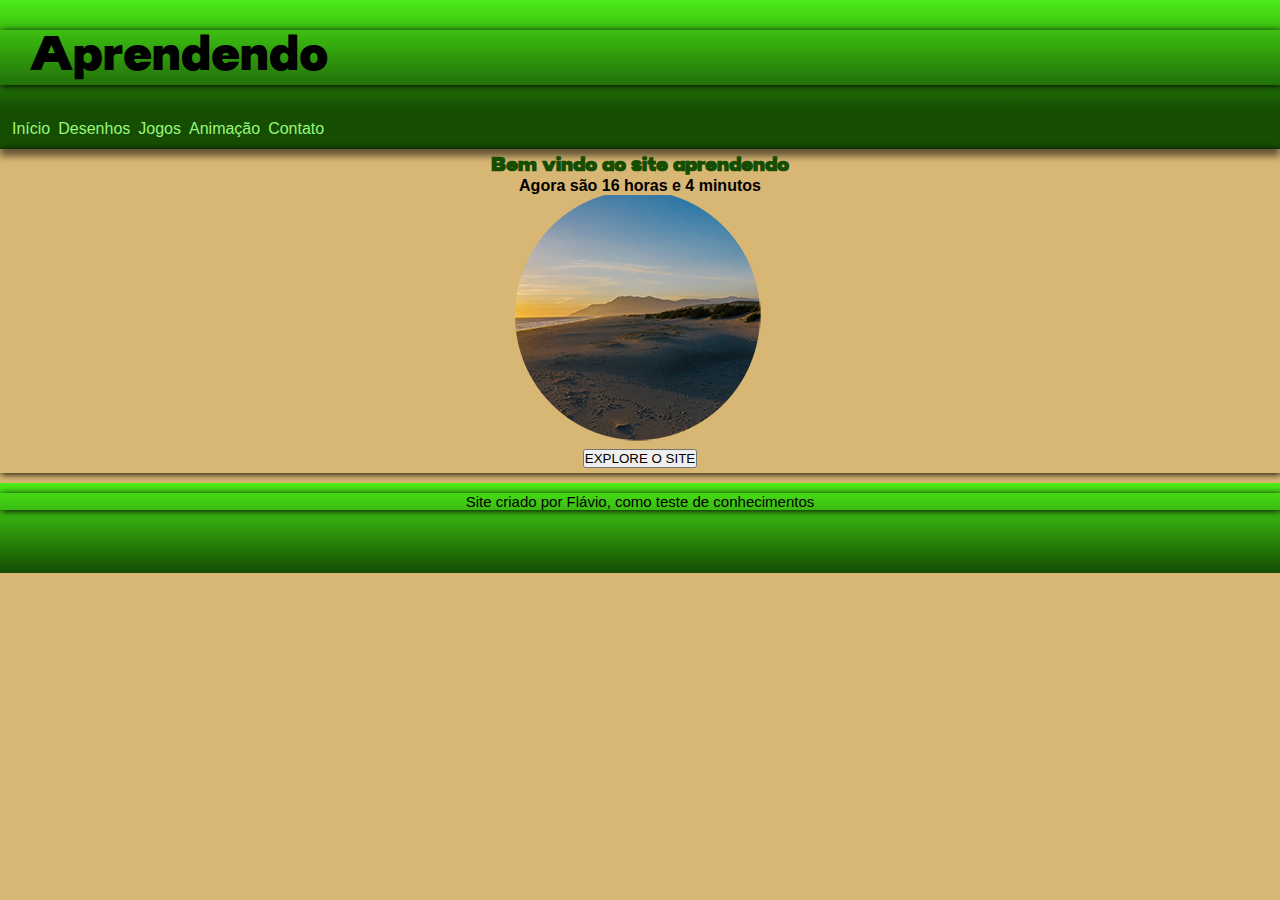
<file: index.html>
<!DOCTYPE html>
<html lang="pt-br">
<head>
    <meta charset="UTF-8">
    <meta name="viewport" content="width=device-width, initial-scale=1.0">
    <title>Treinamento</title>
    <link rel="stylesheet" href="style.css">
</head>
<body onload="carregar()">
    <header>
        <h1>Aprendendo</h1>
    </header>
    <nav>
        <a href="#">Início</a>
        <a href="desenhos.html" rel="next" target="_self">Desenhos</a>
        <a href="jogos.html" rel="next">Jogos</a>
        <a href="animacao.html" rel="next">Animação</a>
        <a href="contato.html" rel="next">Contato</a>
    </nav>
    <main>
        <h1>Bem vindo ao site aprendendo</h1>
        <article>
            <div id="msg">
                
            </div>
            <div id="foto">
                <img id="imagem" src="fotomanha.png" alt="Foto do dia">
            </div>
            <div id="fotos">
                <input type="button" value="EXPLORE O SITE" onclick="Pititinga()">
            </div>
        </article>
    </main>
    <script src="horarios.js"></script>
    <footer>
        <p>Site criado por Flávio, como teste de conhecimentos</p>
    </footer>    
</body>
</html>
</file>
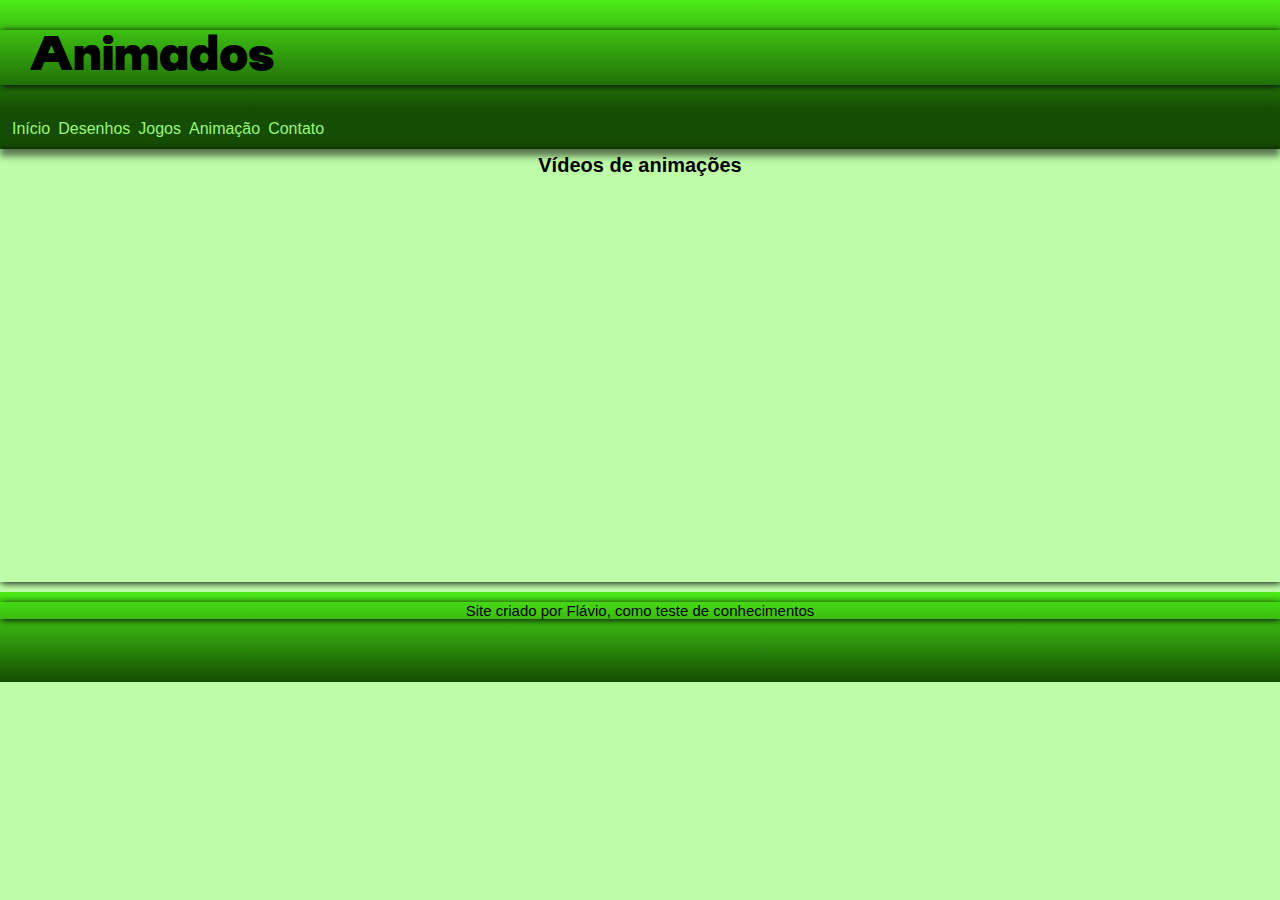
<file: animacao.html>
<!DOCTYPE html>
<html lang="pt-br">
<head>
    <meta charset="UTF-8">
    <meta name="viewport" content="width=device-width, initial-scale=1.0">
    <title>Animaçao</title>
    <link rel="stylesheet" href="style.css">
</head>
<body onload="carregar()">
    <header>
        <h1>Animados</h1>
    </header>
    <nav>
        <a href="index.html" rel="prev">Início</a>
        <a href="desenhos.html" rel="prev">Desenhos</a>
        <a href="jogos.html" rel="prev">Jogos</a>
        <a href="#" rel="next">Animação</a>
        <a href="contato.html" rel="next" target="_self">Contato</a>
    </nav>
    <main>
        <article>
            <h1>Vídeos de animações</h1>
            <aside>
                <div class="video"><iframe width="260" height="115" src="https://www.youtube.com/embed/3kD5uPJyjjg?si=JwyUdNPMdVNCa4ZK" title="YouTube video player" frameborder="0" allow="accelerometer; autoplay; clipboard-write; encrypted-media; gyroscope; picture-in-picture; web-share" allowfullscreen></iframe></div>
                <div class="video"><iframe width="260" height="115" src="https://www.youtube.com/embed/f480L9FCIEo?si=FaaffWFY0TmMY5eZ" title="YouTube video player" frameborder="0" allow="accelerometer; autoplay; clipboard-write; encrypted-media; gyroscope; picture-in-picture; web-share" allowfullscreen></iframe></div>
                <div><iframe width="260" height="115" src="https://www.youtube.com/embed/wVud0EFV32Q?si=_Gxtin8o1vU_7--W" title="YouTube video player" frameborder="0" allow="accelerometer; autoplay; clipboard-write; encrypted-media; gyroscope; picture-in-picture; web-share" allowfullscreen></iframe></div>
                <div><iframe width="260" height="115" src="https://www.youtube.com/embed/sfq6eXRBQ54?si=dIQ9xrbwGZwOckb1" title="YouTube video player" frameborder="0" allow="accelerometer; autoplay; clipboard-write; encrypted-media; gyroscope; picture-in-picture; web-share" allowfullscreen></iframe></div>
                <div><iframe width="260" height="115" src="https://www.youtube.com/embed/J0Kj6wT8rig?si=_DmppggVp6_EvPDD" title="YouTube video player" frameborder="0" allow="accelerometer; autoplay; clipboard-write; encrypted-media; gyroscope; picture-in-picture; web-share" allowfullscreen></iframe></div>
                <div><iframe width="260" height="115" src="https://www.youtube.com/embed/td4VYpWfPc8?si=5eNGXRPKtVWI7YxJ" title="YouTube video player" frameborder="0" allow="accelerometer; autoplay; clipboard-write; encrypted-media; gyroscope; picture-in-picture; web-share" allowfullscreen></iframe></div>
                <div><iframe width="260" height="115" src="https://www.youtube.com/embed/V8-eoauuNpg?si=zOqozASVD5EtT3im" title="YouTube video player" frameborder="0" allow="accelerometer; autoplay; clipboard-write; encrypted-media; gyroscope; picture-in-picture; web-share" allowfullscreen></iframe></div>
                <div><iframe width="260" height="115" src="https://www.youtube.com/embed/7C7xeSyozTE?si=L5XRzp51lUrbbC-y" title="YouTube video player" frameborder="0" allow="accelerometer; autoplay; clipboard-write; encrypted-media; gyroscope; picture-in-picture; web-share" allowfullscreen></iframe></div>                
            </aside>
        </article>
    </main>
    <script src="horarios.js"></script>
    <footer>
        <p>Site criado por Flávio, como teste de conhecimentos</p>
    </footer>  
    
</body>
</html>
</file>
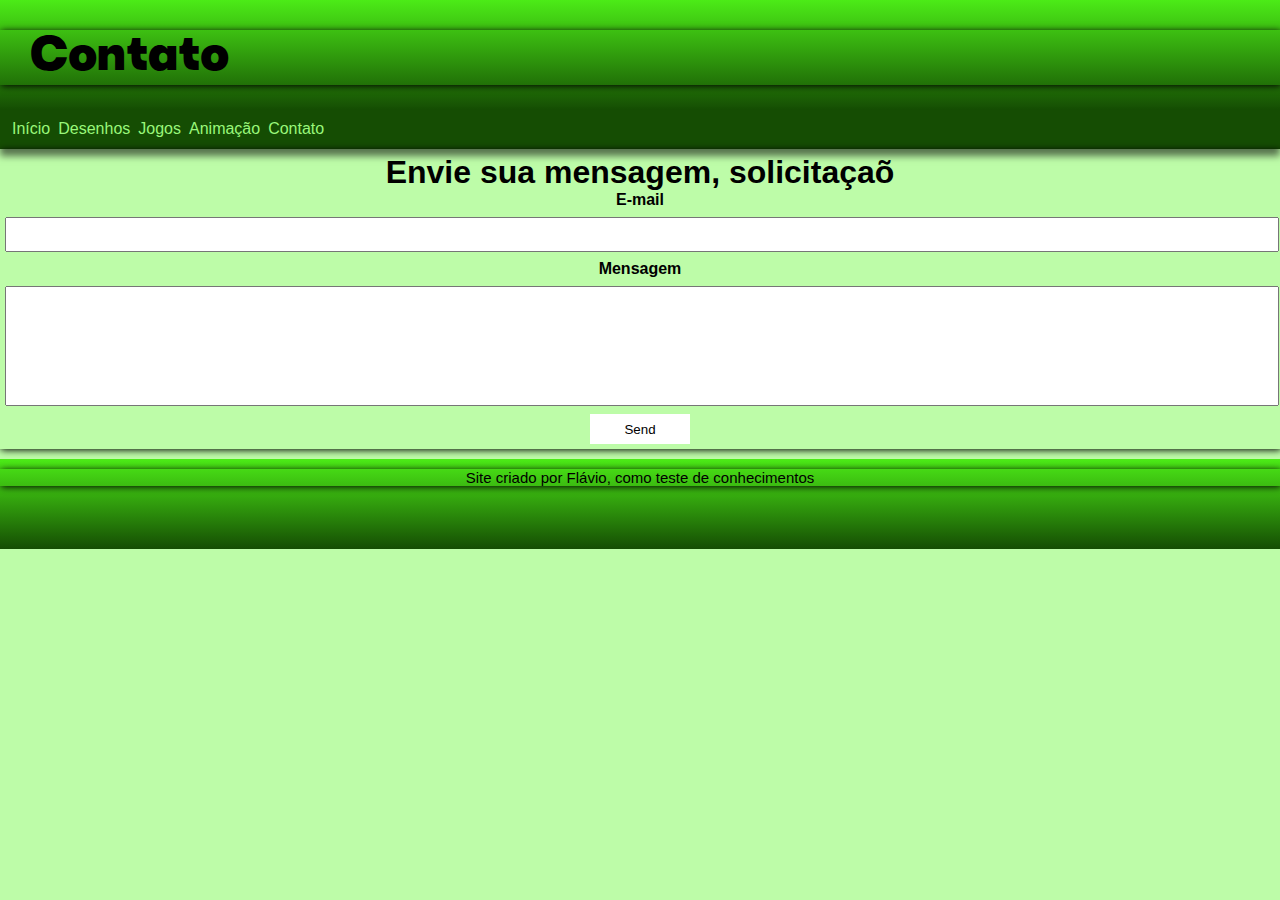
<file: contato.html>
<!DOCTYPE html>
<html lang="pt-br">
<head>
    <meta charset="UTF-8">
    <meta name="viewport" content="width=device-width, initial-scale=1.0">
    <title>Contato</title>
    <link rel="stylesheet" href="style.css">
</head>
<body onload="carregar()">
    <header>
        <h1>Contato</h1>
    </header>
    <nav>
        <a href="index.html" rel="prev">Início</a>
        <a href="desenhos.html" rel="prev">Desenhos</a>
        <a href="jogos.html" rel="prev">Jogos</a>
        <a href="animacao.html" rel="prev">Animação</a>
        <a href="#" rel="next">Contato</a>
    </nav>
    <main>
        <article>
            <div class="container">
            <form class="contact-form" action="https://formsubmit.co/aminagamesctr2@gmail.com" method="POST">
            <h1>Envie sua mensagem, solicitaçaõ</h1>
            <label for="email">E-mail</label>
            <input type="email" name="email" id="email" required>
            <label for="message">Mensagem</label>
            <input type="text" name="message" id="message" required>
            <button type="submit">Send</button>
            </div> 
        </form>
        </article>
    </main>
    <script src="horarios.js"></script>
    <footer>
        <p>Site criado por Flávio, como teste de conhecimentos</p>
    </footer>
    
</body>
</html>
</file>
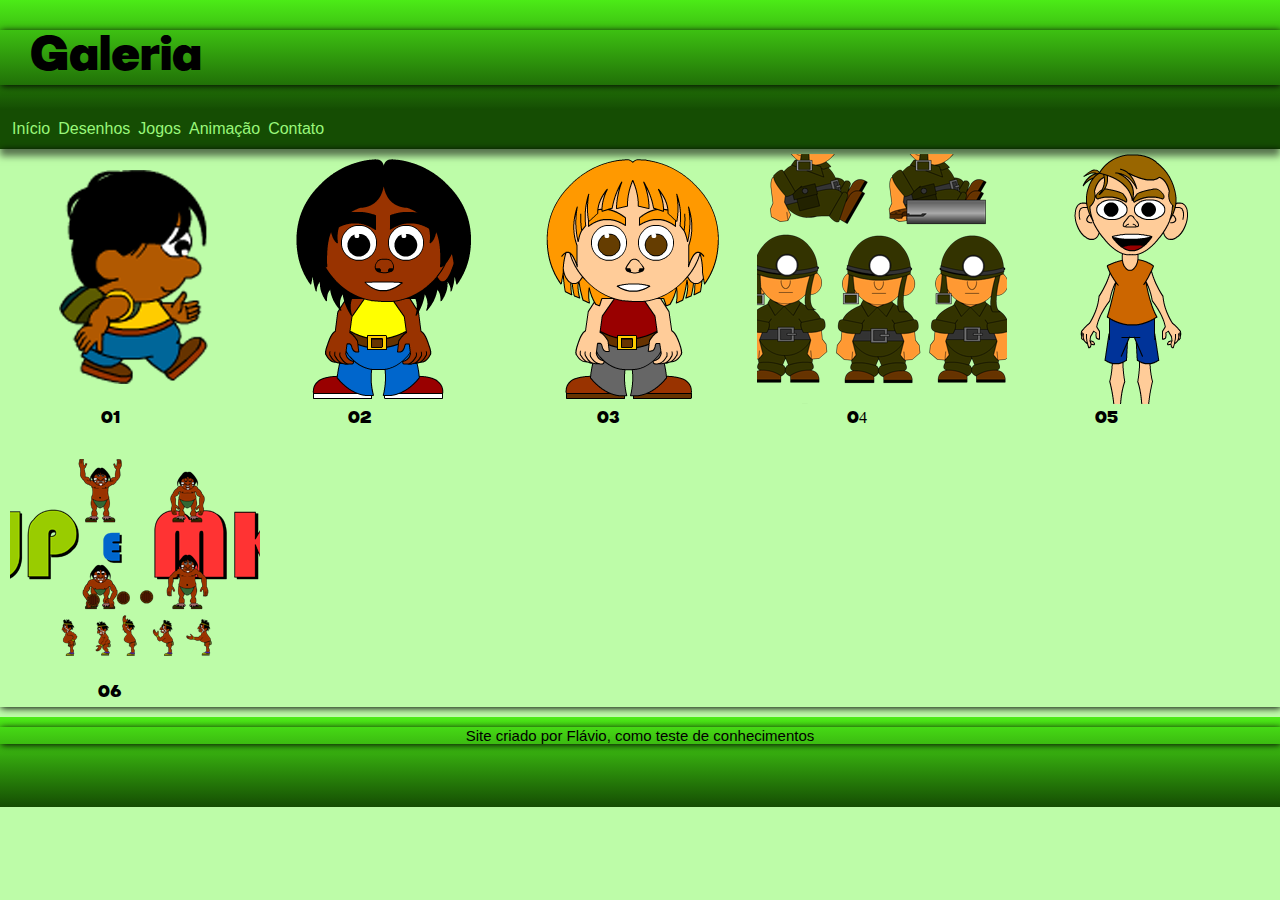
<file: desenhos.html>
<!DOCTYPE html>
<html lang="pt-br">
<head>
    <meta charset="UTF-8">
    <meta name="viewport" content="width=device-width, initial-scale=1.0">
    <title>Desenhos</title>
    <link rel="stylesheet" href="style.css">
</head>
<body onload="carregar()">
    <header>
        <h1>Galeria</h1>
    </header>
    <nav>    
        <a href="index.html" rel="prev">Início</a>
        <a href="#" rel="next">Desenhos</a>
        <a href="jogos.html" rel="next" target="_self">Jogos</a>
        <a href="animacao.html" rel="next">Animação</a>
        <a href="contato.html" rel="next">Contato</a>
    </nav>
    <main>
    <article>
        <aside>
            <div id="d1"><img src="foto-jovem-m.png" alt="foto">01</div>
            <div id="d2"><img src="foto-jovem-f.png" alt="foto">02</div>
            <div id="d3"><img src="foto-idoso-m.png" alt="foto">03</div>
            <div id="d4"><img src="foto-idosa-f.png" alt="foto">04</div>
            <div id="d5"><img src="foto-crianca-m.png" alt="foto">05</div>
            <div id="d6"><img src="foto-adulto-m.png" alt="foto">06</div>
        </aside>
    </article>
    </main>
    <script src="desenhos.js"></script>
    <footer>
        <p>Site criado por Flávio, como teste de conhecimentos</p>
    </footer>
</body>
</html>
</file>
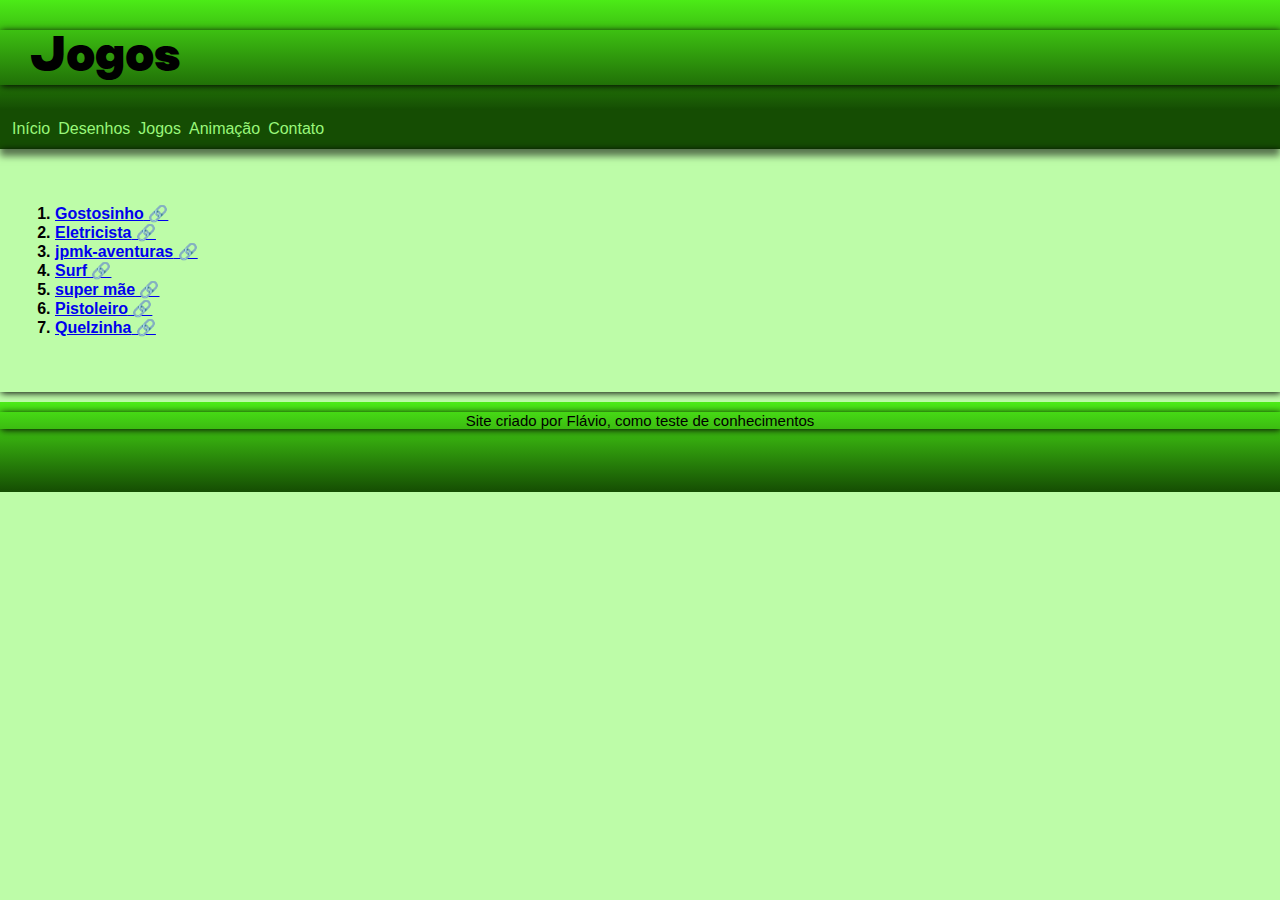
<file: jogos.html>
<!DOCTYPE html>
<html lang="pt-br">
<head>
    <meta charset="UTF-8">
    <meta name="viewport" content="width=device-width, initial-scale=1.0">
    <title>Jogos</title>
    <link rel="stylesheet" href="style.css">
</head>
<body onload="carregar()">
    <header>
        <h1>Jogos</h1>
    </header>
    <nav>
        <a href="index.html" rel="prev">Início</a>
        <a href="desenhos.html" rel="prev">Desenhos</a>
        <a href="#" rel="next">Jogos</a>
        <a href="animacao.html" rel="next" target="_self">Animação</a>
        <a href="contato.html" rel="next">Contato</a>
    </nav>
    <main>
        <article>            
            <ol>
                <li><a href="https://flaviodgdas.github.io/gostosinho/" target="_blank" class="externo">Gostosinho</a></li>                
                <li><a href="https://eletricista.netlify.app/" target="_blank" class="externo">Eletricista</a></li>
                <li><a href="https://naughty-stonebraker-9a5abd.netlify.app/" target="_blank" class="externo">jpmk-aventuras</a></li>
                <li><a href="https://relaxed-khapse-efde6f.netlify.app/" target="_blank" class="externo">Surf</a></li>
                <li><a href="https://nimble-alpaca-5674cd.netlify.app/" target="_blank" class="externo">super mãe</a></li>
                <li><a href="https://gilded-rugelach-35ca02.netlify.app/" target="_blank" class="externo">Pistoleiro</a></li>
                <li><a href="https://awesome-swartz-7986a8.netlify.app/" target="_blank" class="externo">Quelzinha</a></li>
            </ol>
        </article>
    </main>
    <script src="horarios.js"></script>
    <footer>
        <p>Site criado por Flávio, como teste de conhecimentos</p>
    </footer>
       
</body>
</html>
</file>
<file: style.css>
@charset "UTF-8";

@import url('https://fonts.googleapis.com/css2?family=Madimi+One&display=swap');

@font-face {
    font-family: "Arial, verdana, Helvetica, sans-serif";
    src: url('Candu.otf');
    font-weight: normal;
  }
  :root {
    --cor0:rgb(189, 252, 168);
    --cor1:rgb(153, 247, 122);
    --cor2:rgb(106, 238, 62);
    --cor3:rgb(76, 235, 23);
    --cor4:rgb(39, 141, 5);
    --cor5:rgb(21, 77, 3);

    --fonte-padrao: 'Arial, verdana, Helvetica, sans-serif';
    --fonte-destaque: 'Candu';
    --fonte-Candu: 'Candu';
  }
  * {
    margin: 0px;
    padding: 0px;
  }
  body {
    background-color: var(--cor0);    
    font-family: var(--fonte-padrao);
  }
  a.externo::after {
    content: '\00a0\1F517';/* (1F517)icones encontrado no emoji(00a0 é um espaço)*/
}
  header {
    background-image:linear-gradient(to bottom, var(--cor3), var(--cor5));
    min-height: 100px;
    padding-top: 10px;
  }
  header > h1 {
    font: var(--fonte-destaque);
    font-size: 3em;
    margin-top: 20px;
    padding-left: 30px;
    box-shadow: 1px 1px 7px;     
  }

  header > .h1 {
    font: var(--fonte-destaque);
    font-size: 3em;
    margin-top: 20px;
    padding-left: 30px;
    box-shadow: 1px 1px 7px;  
  }
  nav {
    background-color: var(--cor5);
    padding: 10px;
    box-shadow: 0px 7px 7px rgba(0, 0, 0, 0.541);      
  }
nav > a {
    color: var(--cor1);/*menu*/
    font-family: Arial, Helvetica, sans-serif;
    padding: 2px;
    border-radius: 3px;
    text-decoration: none;    
    transition-duration: 1s;
}
nav > a:hover {/*menu botao mudar cor*/
    background-color: var(--cor3);
    color: var(--cor5);
    margin: auto;
}
  main {
    box-shadow: 1px 1px 7px;
    min-width: 300px;
    max-width: 1300px;
    margin: auto;
    margin-bottom: 10px;
    padding: 5px;
    
  }
  main > h1 {
    color: var(--cor5);
    text-align: center;
    font-size: 20px;      
  }
  article > h1 {
    font-family: Arial, Helvetica, sans-serif;
    text-align: center;
    font-size: 20px;
  }
  article p {
    padding-left: 10px;
    padding-right: 10px;
    text-align: justify;    
  }
  article > div {
    font-family: Arial, Helvetica, sans-serif;
    font-weight: bold;
    text-align: center;
  }
  article > ol {
    padding: 50px;
    font-family: Arial, Helvetica, sans-serif;
    font-weight: bold;
  }
  .contact-form input {
    width: 100%;
    padding: 8px 0px;
    margin: 8px 0px;
  }
  .contact-form input[type=text] {
    height: 100px;
  }
  button {
    background-color: white;
    border: none;
    width: 100px;
    height: 30px;
  }

  aside > div {
    display: inline-block;
    text-align: center;
    height: 200px;
    width: 200px;
    padding-left: 5px;
    padding-right: 40px;          
}

aside > div:hover {/* mudar comportamento ao passar mouse*/
    visibility: hidden;
}

aside > div.class {
  display: inline-block;
    text-align: center;
    height: 100px;
    width: 100px;
    padding-left: 5px;
    padding-right: 40px;    
}
  
  footer {
    background-image:linear-gradient(to bottom, var(--cor3), var(--cor5));
    min-height: 80px;
    padding-top: 10px;
    font-size: 15px;
    text-align: center;
    font-family: Arial, Helvetica, sans-serif;
  }
  footer > p {
    box-shadow: 1px 1px 7px;    
  }
</file>
